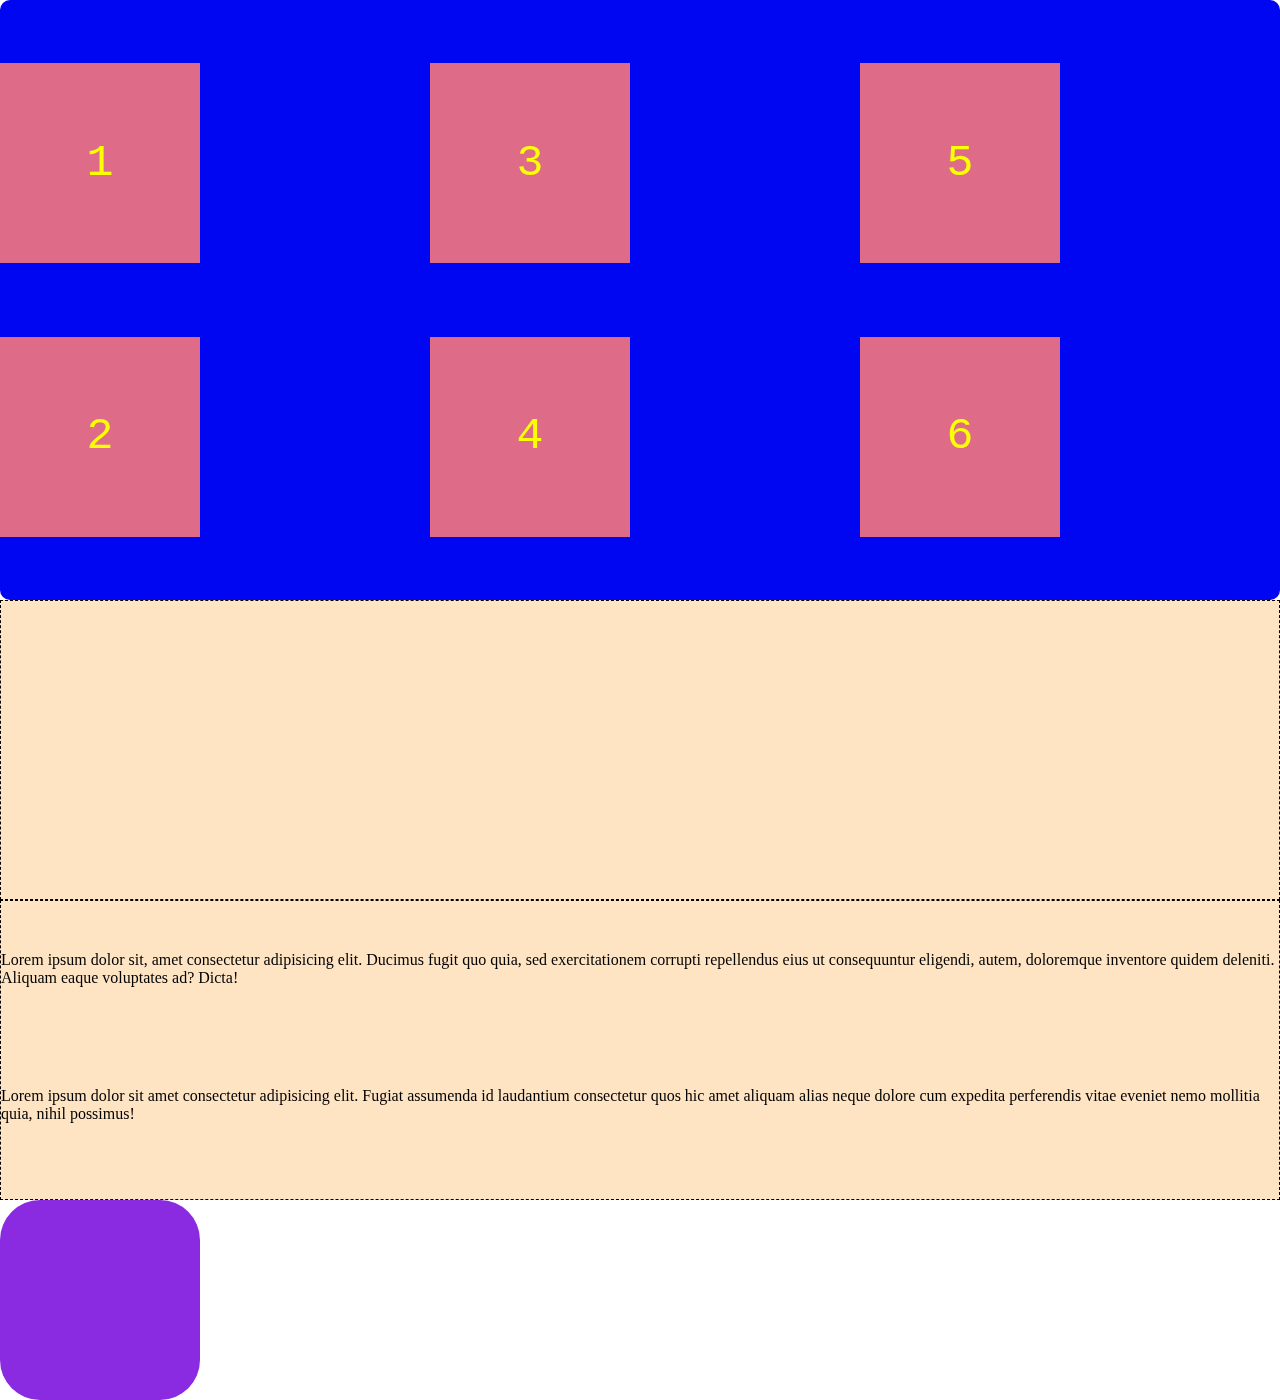
<file: 1/index.html>
<!DOCTYPE html>
<html lang="en">
<head>
    <meta charset="UTF-8">
    <meta name="viewport" content="width=device-width, initial-scale=1.0">
    <title>Document</title>
    <link rel="stylesheet" href="style.css">
    <link rel="stylesheet"> 
</head>
<body>
        </div>
        <div class="second-card">
            <div class="child">
                <span>
                    1</span>
            </div>
            <div class="child">
                <span>
                    2</span>
            </div>
            <div class="child">
                <span>
                    3</span>
            </div>
            <div class="child">
                <span>
                    4</span>
            </div>
            <div class="child">
                <span>
                    5</span>
            </div>
            <div class="child">
                <span>
                    6</span>
            </div>
        </div>
        <div class="container">
            
            <div class="circle">

            </div>
        </div>
        <div class="container scrollable">
            <p class="item">Lorem ipsum dolor sit, amet consectetur adipisicing elit. Ducimus fugit quo quia, sed exercitationem corrupti repellendus eius ut consequuntur eligendi, autem, doloremque inventore quidem deleniti. Aliquam eaque voluptates ad? Dicta!</p>
            <p class="item">Lorem ipsum dolor sit amet consectetur adipisicing elit. Fugiat assumenda id laudantium consectetur quos hic amet aliquam alias neque dolore cum expedita perferendis vitae eveniet nemo mollitia quia, nihil possimus!</p>
            <p class="item">Lorem ipsum dolor sit amet consectetur adipisicing elit. Fugiat assumenda id laudantium consectetur quos hic amet aliquam alias neque dolore cum expedita perferendis vitae eveniet nemo mollitia quia, nihil possimus!</p>
            <p class="item">Lorem ipsum dolor sit amet consectetur adipisicing elit. Fugiat assumenda id laudantium consectetur quos hic amet aliquam alias neque dolore cum expedita perferendis vitae eveniet nemo mollitia quia, nihil possimus!</p>
            <p class="item">Lorem ipsum dolor sit amet consectetur adipisicing elit. Fugiat assumenda id laudantium consectetur quos hic amet aliquam alias neque dolore cum expedita perferendis vitae eveniet nemo mollitia quia, nihil possimus!</p>
        </div>
          <div class="circle-anim">
          
    </main>
    <footer>
        <a class="footer-link" href="https://www.instagram.com/"><i class="fa-brands fa-instagram fa-xl"></i> </a>
        <a class="footer-link" href="https://web.telegram.org/k/"><i class="fa-brands fa-telegram fa-xl"></i></a>
        <a class="footer-link" href="https://vk.com/feed"><i class="fa-brands fa-vk fa-xl"></i></a>
        <a class="footer-link" href="https://x.com/"><i class="fa-brands fa-twitter fa-xl"></i></a>
    </footer>
</body>
</html>
</file>
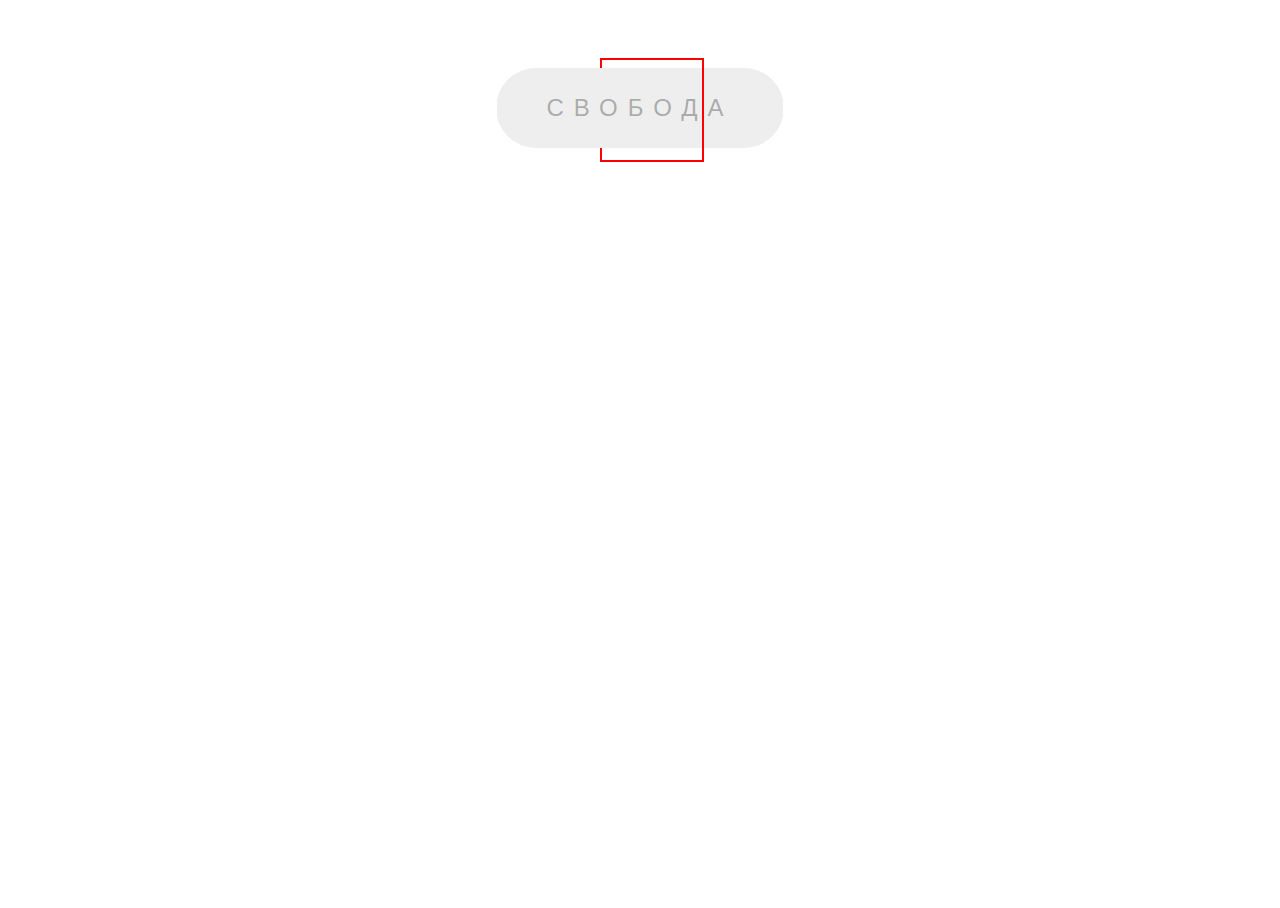
<file: animbutton/index.html>
<!DOCTYPE html>
<html lang="en">
<head>
    <meta charset="UTF-8">
    <meta name="viewport" content="width=device-width, initial-scale=1.0">
    <link rel="stylesheet" href="style.css">
    <title>Document</title>
</head>
<body>
    <div class="wrapper">
        <a href="#" class="button">
        <span class="button__text">
            <span>Свобода</span>
        </span>
         </a>
    </div>
</body>
</html>
</file>
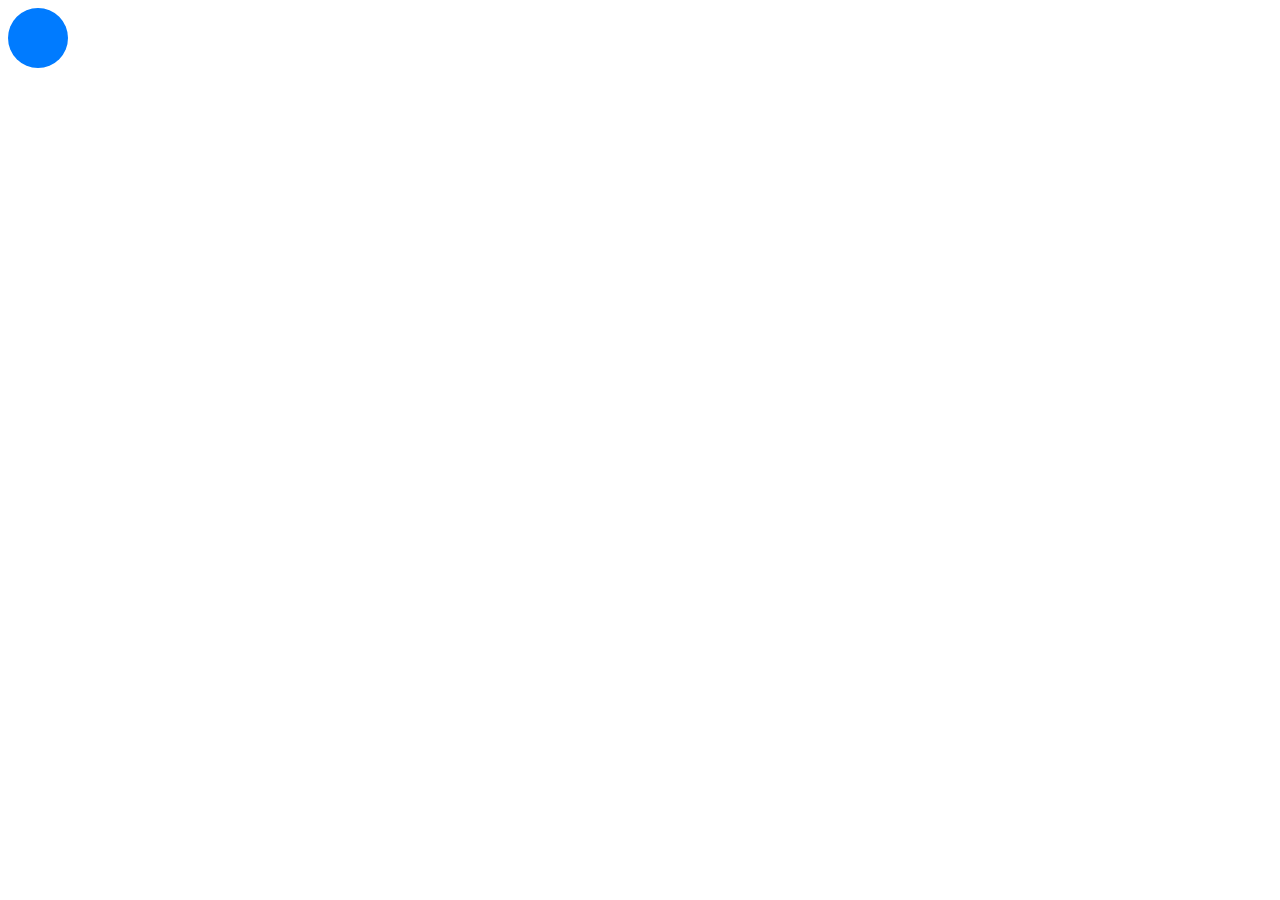
<file: vers/index.html>
<!DOCTYPE html>
<html lang="en">
<head>
  <meta charset="UTF-8">
  <title>Button to Window Animation</title>
  <link rel="stylesheet" href="../vers/style.css">
  <style>
    
  </style>
</head>
<body>

  <button class="circle-button" id="expandButton"></button>
  <div class="modal-content">
    <h2>Модальное окно</h2>
    <p>Содержимое здесь...</p>
  </div>

  <script>
    const button = document.getElementById('expandButton');

    button.addEventListener('click', () => {
      button.classList.toggle('expand');
    });
  </script>

</body>
</html>
</file>
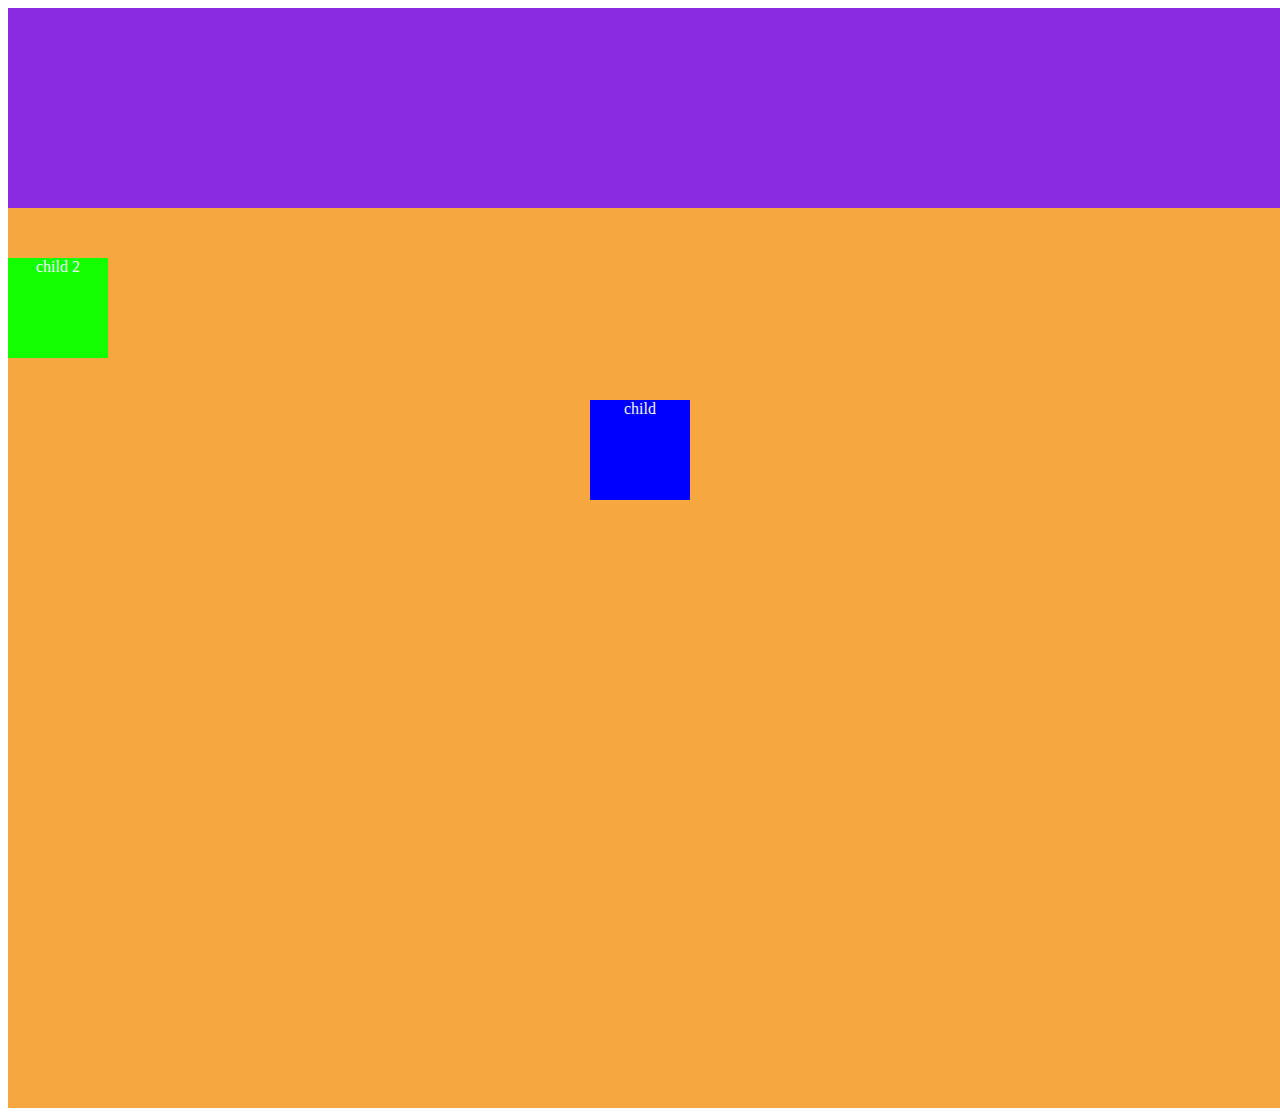
<file: position.html>
<!DOCTYPE html>
<html lang="en">
<head>
    <meta charset="UTF-8">
    <meta name="viewport" content="width=device-width, initial-scale=1.0">
    <link rel="stylesheet" href="position.css">
    <title>Position</title>
</head>
<body>
    <header>
       
    </header>
    <main>
        <div class="square">

        </div>
        <div class="box">
            <div class="second-child">
                child 2
            </div>
            <div class="child">
                child
            </div>
        </div>
    </main>
</body>
</html>
</file>
<file: animbutton/style.css>
html,body {
    height: 100%;
}
/*стиль кнопки*/ 

.wrapper {
    height: 200px;
    display: flex;
    justify-content: center;
    align-items: center;   
}
.button {
    font-family: Arial, Helvetica, sans-serif;
    text-decoration: none;
    position: relative;
    display: inline-block;
}
.button::before,
.button::after {
    content:'';
    position: absolute;
    width: 100px;
    height: 100px;
    border: 2px solid red;
    top: -10px;
    left: 50%;
    z-index: 1; 
    transition: all 0.8s ease 0s;
    margin: 0px 0px 0px -40px;
}
.button::before {
    animation: rotate 15s infinite linear;
}
.button::after {
    animation: rotate 20s infinite linear;
}
.button__text {
    position: relative;
    height: 80px;
    display: flex;
    justify-content: center;
    align-items: center;
    padding: 0px 50px;
    border-radius: 50px;
    font-size: 24px;
    text-transform: uppercase;
    color: rgba(0,0,0,0.3);
    letter-spacing: 10px;
    transition: all 0.8s ease 0s;
    top: 0;
    overflow: hidden;
}
.button__text::before,
.button__text::after {
    content: '';
    position: absolute;
    width: 50%;
    height: 100%;
    background-color: #eee;
    transition: all 0.8s ease 0s;
    margin: 1px;
}
.button__text::before {
    left: 0;
    z-index: 2;
}
.button__text::after {
    right: 0;
}
.button__text span {
    position: relative;
    z-index: 2;
}
.button:hover::before,
.button:hover::after {
    left: 100%;
    opacity: 0;
}

.button:hover .button__text {
    top: -10px;
    color: white;
    transition: all 0.5s ease 0.2s;
    box-shadow: 0 5px 0px 0 #0c5b52;
}

.button:hover .button__text::before,
.button:hover .button__text::after {
    background-color: #18b5a4;
}
.button:hover .button__text::before {
    width: 100%;
}
.button:active .button__text {
    top: -7px;
    transition: all 0.2s ease 0s;
    box-shadow: 0.2px 0px 0 #0c5b52;  
}
@keyframes rotate {
    0%{
        transform:rotate(0deg)
    }
    100% {
        transform:rotate(360deg)
    }
}
</file>
<file: vers/style.css>
.modal{
      margin: 0;
      height: 100vh;
      background: #f0f0f0;
      display: flex;
      justify-content: center;
      align-items: center;
    }

    .circle-button {
      width: 60px;
      height: 60px;
      background: #007bff;
      border-radius: 50%;
      border: none;
      cursor: pointer;
      transition: all 0.6s ease-in-out;
      position: absolute;
      z-index: 10;
    }

    .circle-button.expand {
      width: 80vw;
      height: 60vh;
      border-radius: 16px;
      top: 50%;
      left: 50%;
      transform: translate(-50%, -50%);
    }

    .modal-content {
      opacity: 0;
      pointer-events: none;
      transition: opacity 0.3s 0.6s ease;
      position: absolute;
      top: 50%;
      left: 50%;
      width: 80vw;
      height: 60vh;
      transform: translate(-50%, -50%);
      background: white;
      border-radius: 16px;
      box-shadow: 0 4px 16px rgba(0, 0, 0, 0.2);
      padding: 20px;
    }

    .circle-button.expand + .modal-content {
      opacity: 1;
      pointer-events: auto;
    }
</file>
<file: position.css>
.square{
    width: 100vw;
    height: 200px;
    background-color: blueviolet;
}
.box{
    background-color: rgb(247, 167, 63);
    width: 100vw;
    height: 100vh;
    position: relative;
}
.child{
    width: 100px;
    height: 100px;
    background-color: blue;
    color: aliceblue;
    text-align: center;
    position: fixed;
    top: 50%;
    left: 50%;
    transform: translate(-50%, -50%);
}
.second-child{
    width: 100px;
    height: 100px;
    background-color: rgb(17, 255, 0);
    color: aliceblue;
    text-align: center;
    position: relative;
    top: 50px;
}
</file>
<file: 1/style.css>
/* STYLE RESET */
*,
*::before,
*::after {
  box-sizing: border-box;
}
body,
h1,
h2,
h3,
h4,
p,
ul[class],
ol[class],
li,
figure,
figcaption,
blockquote,
dl,
dd {
  margin: 0;
}
ul, ol, li {
    list-style: none; /* Убираем маркеры/номера */
    padding: 0;      /* Убираем внутренние отступы */
    margin: 0;       /* Убираем внешние отступы */
}
a:active, /* активная/посещенная ссылка */
a:hover,  /* при наведении */
a {
  text-decoration: none;
}
.second-card{
    background-color: #0005f2;
    border-radius: 10px; 
    display: flex;
    flex-direction: column;
    flex-wrap: wrap;
    height: 600px;
    gap: 10px;
    justify-content: space-evenly;
}
.child{
    width: 200px;
    height: 200px;
    background-color: rgb(222, 107, 136);
    gap: 10px;
    display: flex;
    justify-content: center;
    align-items: center;
    font-size: 45px ;
    font-family: 'Courier New', Courier, monospace;
    color: rgb(251, 255, 0);
}  
.container{
   height: 300px;
   width: 100%;
   background-color: bisque;
   display: flex;
   align-items: center;
   border: 1px dashed black;
}
.circle{
    background-color: blueviolet;
    animation-duration: 7s;
    animation-name: slidein;
    animation-iteration-count: infinite;

}
.scrollable{
    display: block;
    overflow-y: auto ;
}
.scrollable::-webkit-scrollbar {
    width: 12px;               /* ширина всей полосы прокрутки */
  }
  
.scrollable::-webkit-scrollbar-track {
    background: orange;        /* цвет зоны отслеживания */
    border-radius: 12px;
  }
  
.scrollable::-webkit-scrollbar-thumb {
    background-color: blue;    /* цвет бегунка */
    border-radius: 20px;       /* округлось бегунка */
    border: 3px solid orange;  /* отступ вокруг бегунка */
  
  
}
.item{
   padding: 50px 0; 
}
  @keyframes slidein {
   0% {
      width: 100px;
      height: 100px;

    }
  
    50% {
    width: 500px;
    height: 50px;
    border-radius: 50px;
    background-color: #0005f2;
    }
    100%{
        width: 100px;
        height: 100px;
        border-radius: 0%;
        background-color: black;
    }
  }
  .circle-anim{
    width: 200px;
    height: 200px;
    background-color: blueviolet;
    border-radius: 20%;

    animation: anim 1s;
    animation-name: anim;
    animation-duration: 1s;
    animation-delay: 1s;
    animation-iteration-count: infinite;
    animation-direction: alternate;
  }
  @keyframes anim{
    50% {
      rotate: 45deg;
    }

    100% {
      translate: 75vw;
    }
  }
</file>
